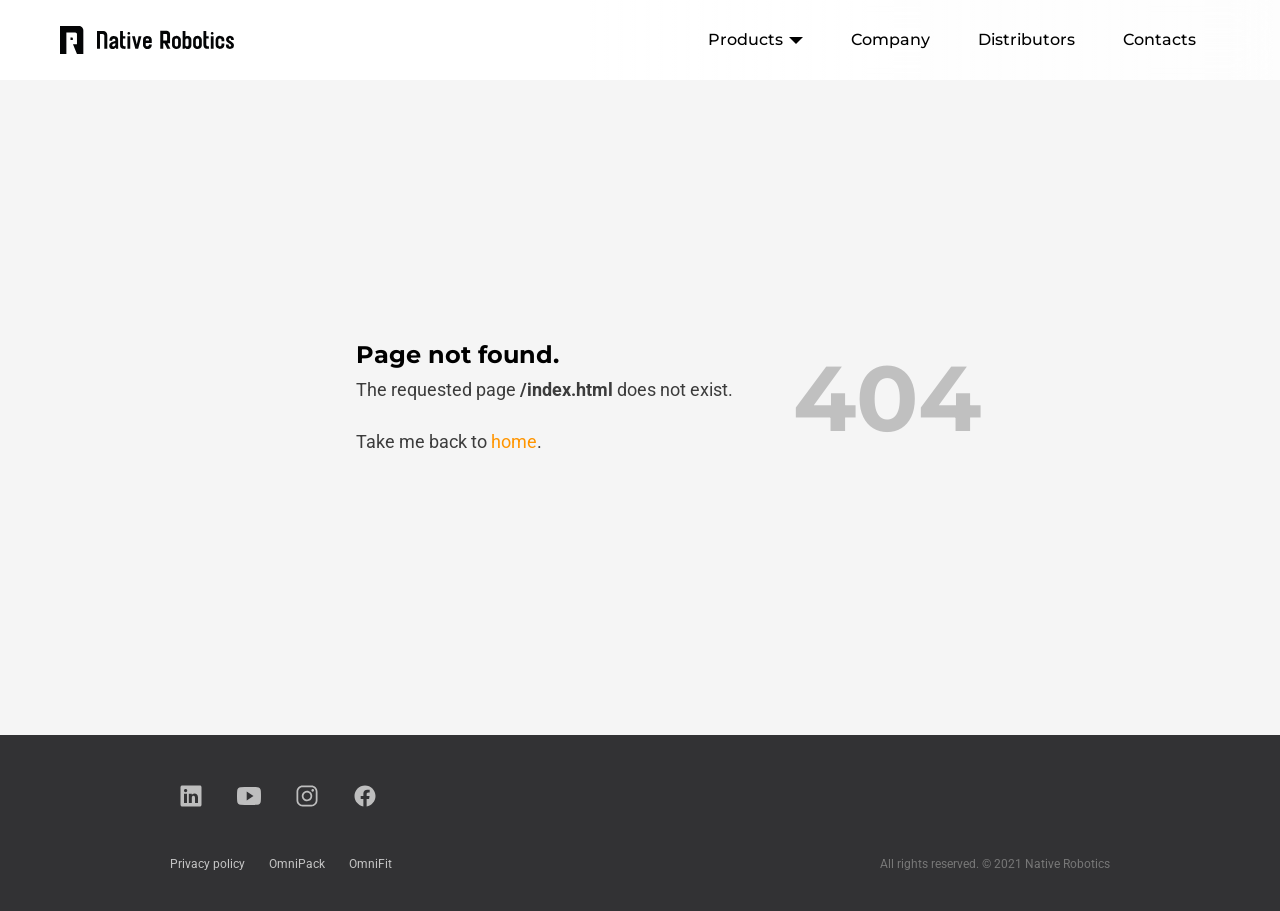
<file: index.html>
<!DOCTYPE html>
<html lang="en">
  <head>
    <meta charset="utf-8">
    <link rel="icon" type="image/png" sizes="32x32" href="favicon-32x32.png">
    <link rel="icon" type="image/png" sizes="16x16" href="favicon-16x16.png">
    <meta name="description" content="Perfect apps for robots. Reduce your costs and simplify operations with a cutting-edge palletization software. Boost your sales with latest AR features.">
    <meta name="viewport" content="width=device-width, initial-scale=1, shrink-to-fit=no, user-scalable=no, viewport-fit=cover">
    <meta property="og:site_name" content="Native Robotics" />
    <meta property="og:description" content="Perfect apps for robots." />
    <link rel="preconnect" href="https://fonts.gstatic.com">
    <link href="https://fonts.googleapis.com/css2?family=Montserrat:wght@500;600;700&display=swap" rel="stylesheet">
    <link href="https://fonts.googleapis.com/css2?family=Roboto:wght@400;500;700&display=swap" rel="stylesheet">
    <script src="https://api-maps.yandex.ru/2.1/?lang=en_US&amp;apikey=b3a56a64-bc40-48ae-a5f1-8d14943692b0" type="text/javascript"></script>
    <title>Native Robotics</title>
    <link rel="stylesheet" type="text/css" href="/styles/main.css" />
    <script src="https://polyfill.io/v3/polyfill.min.js?features=default"></script>
    <script>
      // Custom event support.
      if (!window.CustomEvent) {
        (() => {
            const CustomEvent = (event, params) => {
                const evt = document.createEvent('CustomEvent');
                params = params || { bubbles: false, cancelable: false, detail: undefined };
                evt.initCustomEvent(event, params.bubbles, params.cancelable, params.detail);
                return evt;
            };

            CustomEvent.prototype = window.Event.prototype;

            window.CustomEvent = CustomEvent;
        })();
      }
    </script>
    <!-- Start Single Page Apps for GitHub Pages -->
    <script type="text/javascript">
      // Single Page Apps for GitHub Pages
      // https://github.com/rafrex/spa-github-pages
      // Copyright (c) 2016 Rafael Pedicini, licensed under the MIT License
      // ----------------------------------------------------------------------
      // This script checks to see if a redirect is present in the query string
      // and converts it back into the correct url and adds it to the
      // browser's history using window.history.replaceState(...),
      // which won't cause the browser to attempt to load the new url.
      // When the single page app is loaded further down in this file,
      // the correct url will be waiting in the browser's history for
      // the single page app to route accordingly.
      (function(l) {
        if (l.search) {
          var q = {};
          l.search.slice(1).split('&').forEach(function(v) {
            var a = v.split('=');
            q[a[0]] = a.slice(1).join('=').replace(/~and~/g, '&');
          });
          if (q.p !== undefined) {
            window.history.replaceState(null, null,
                    l.pathname.slice(0, -1) + (q.p || '') +
                    (q.q ? ('?' + q.q) : '') +
                    l.hash
            );
          }
        }
      }(window.location))
    </script>
    <!-- End Single Page Apps for GitHub Pages -->
    <!-- Yandex.Metrika counter -->
    <script type="text/javascript" >
      (function(m,e,t,r,i,k,a){m[i]=m[i]||function(){(m[i].a=m[i].a||[]).push(arguments)};
        m[i].l=1*new Date();k=e.createElement(t),a=e.getElementsByTagName(t)[0],k.async=1,k.src=r,a.parentNode.insertBefore(k,a)})
      (window, document, "script", "https://mc.yandex.ru/metrika/tag.js", "ym");

      ym(54106876, "init", {
        clickmap:true,
        trackLinks:true,
        accurateTrackBounce:true,
        webvisor:true
      });
    </script>
    <noscript><div><img src="https://mc.yandex.ru/watch/54106876" style="position:absolute; left:-9999px;" alt="" /></div></noscript>
    <!-- /Yandex.Metrika counter -->
  </head>
  <body>
    <noscript>
      You need to enable JavaScript to run this app.
    </noscript>
    <div id="root"></div>
  </body>
  <script type="text/javascript" src="/js/main.bundle.js"></script>
</html>
</file>
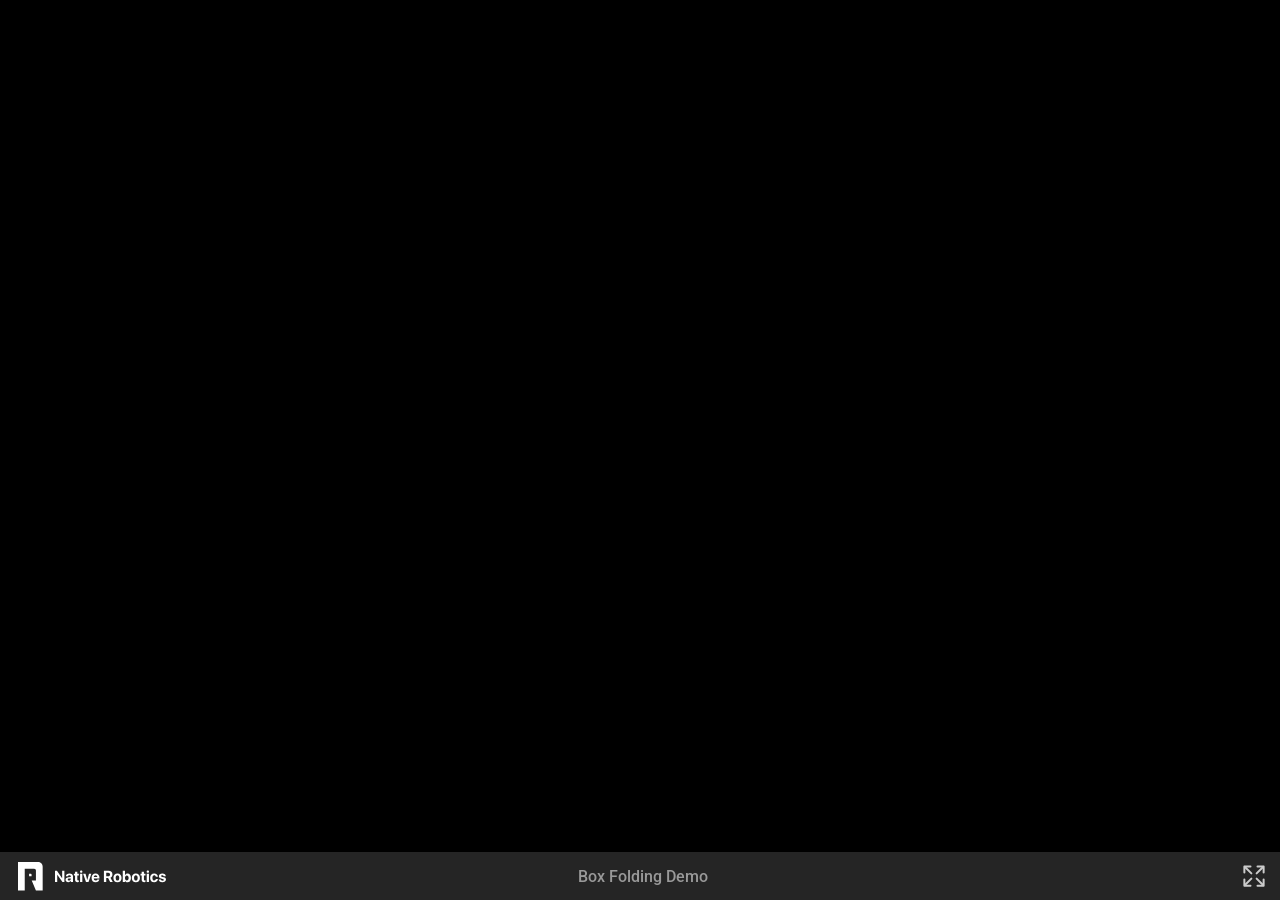
<file: box_folding_demo.html>
<!DOCTYPE html>
<html lang="en-us">
  <head>
    <meta charset="utf-8">
    <meta http-equiv="Content-Type" content="text/html; charset=utf-8">
    <title>Box Folding</title>
    <link href="https://fonts.googleapis.com/css2?family=Roboto:wght@400;500;700&display=swap" rel="stylesheet">
    <link rel="icon" type="image/png" sizes="32x32" href="favicon-32x32.png">
    <link rel="icon" type="image/png" sizes="16x16" href="favicon-16x16.png">
    <link rel="stylesheet" href="TemplateData/style.css">
    <!-- Yandex.Metrika counter -->
    <script type="text/javascript" >
      (function(m,e,t,r,i,k,a){m[i]=m[i]||function(){(m[i].a=m[i].a||[]).push(arguments)};
        m[i].l=1*new Date();k=e.createElement(t),a=e.getElementsByTagName(t)[0],k.async=1,k.src=r,a.parentNode.insertBefore(k,a)})
      (window, document, "script", "https://mc.yandex.ru/metrika/tag.js", "ym");

      ym(54106876, "init", {
        clickmap:true,
        trackLinks:true,
        accurateTrackBounce:true,
        webvisor:true
      });
    </script>
    <noscript><div><img src="https://mc.yandex.ru/watch/54106876" style="position:absolute; left:-9999px;" alt="" /></div></noscript>
    <!-- /Yandex.Metrika counter -->
    <script src="TemplateData/UnityProgress.js"></script>
    <script src="Build/UnityLoader.js"></script>
    <script>
      var gameInstance = UnityLoader.instantiate("gameContainer", "https://nativeroboticsstorage.blob.core.windows.net/builds/BoxFoldingWebGL.json", {onProgress: UnityProgress});
    </script>
  </head>
  <body>
    <div class="webgl-content">
      <div id="gameContainer" style="width: 100vw; height: 90vh"></div>
      <div class="footer">
        <div class="nr-logo">
          <object type="image/svg+xml" data="logo-webgl.svg"></object>
        </div>
        <div class="title">Box Folding Demo</div>
        <div class="fullscreen" onclick="gameInstance.SetFullscreen(1)">
          <div class="fullscreen-icon">
            <svg width="28" height="28" viewBox="0 0 28 28" fill="none" xmlns="http://www.w3.org/2000/svg">
              <path d="M23.625 17.5V23.625H17.5" stroke="#F5F5F5" stroke-width="2" stroke-linecap="round" stroke-linejoin="round"/>
              <path d="M23.0672 23.0655L16.625 16.625" stroke="#F5F5F5" stroke-width="2" stroke-linecap="round" stroke-linejoin="round"/>
              <path d="M4.375 10.5V4.375H10.5" stroke="#F5F5F5" stroke-width="2" stroke-linecap="round" stroke-linejoin="round"/>
              <path d="M4.93274 4.93451L11.3749 11.3751" stroke="#F5F5F5" stroke-width="2" stroke-linecap="round" stroke-linejoin="round"/>
              <path d="M17.5 4.375H23.625V10.5" stroke="#F5F5F5" stroke-width="2" stroke-linecap="round" stroke-linejoin="round"/>
              <path d="M23.0655 4.9328L16.625 11.375" stroke="#F5F5F5" stroke-width="2" stroke-linecap="round" stroke-linejoin="round"/>
              <path d="M10.5 23.625H4.375V17.5" stroke="#F5F5F5" stroke-width="2" stroke-linecap="round" stroke-linejoin="round"/>
              <path d="M4.93445 23.0672L11.375 16.625" stroke="#F5F5F5" stroke-width="2" stroke-linecap="round" stroke-linejoin="round"/>
            </svg>
          </div>
        </div>
      </div>
    </div>
  </body>
  <script type="text/javascript">
    let height = window.innerHeight - 48;
    document.getElementById('gameContainer').style.height = height + 'px';
  </script>
</html>
</file>
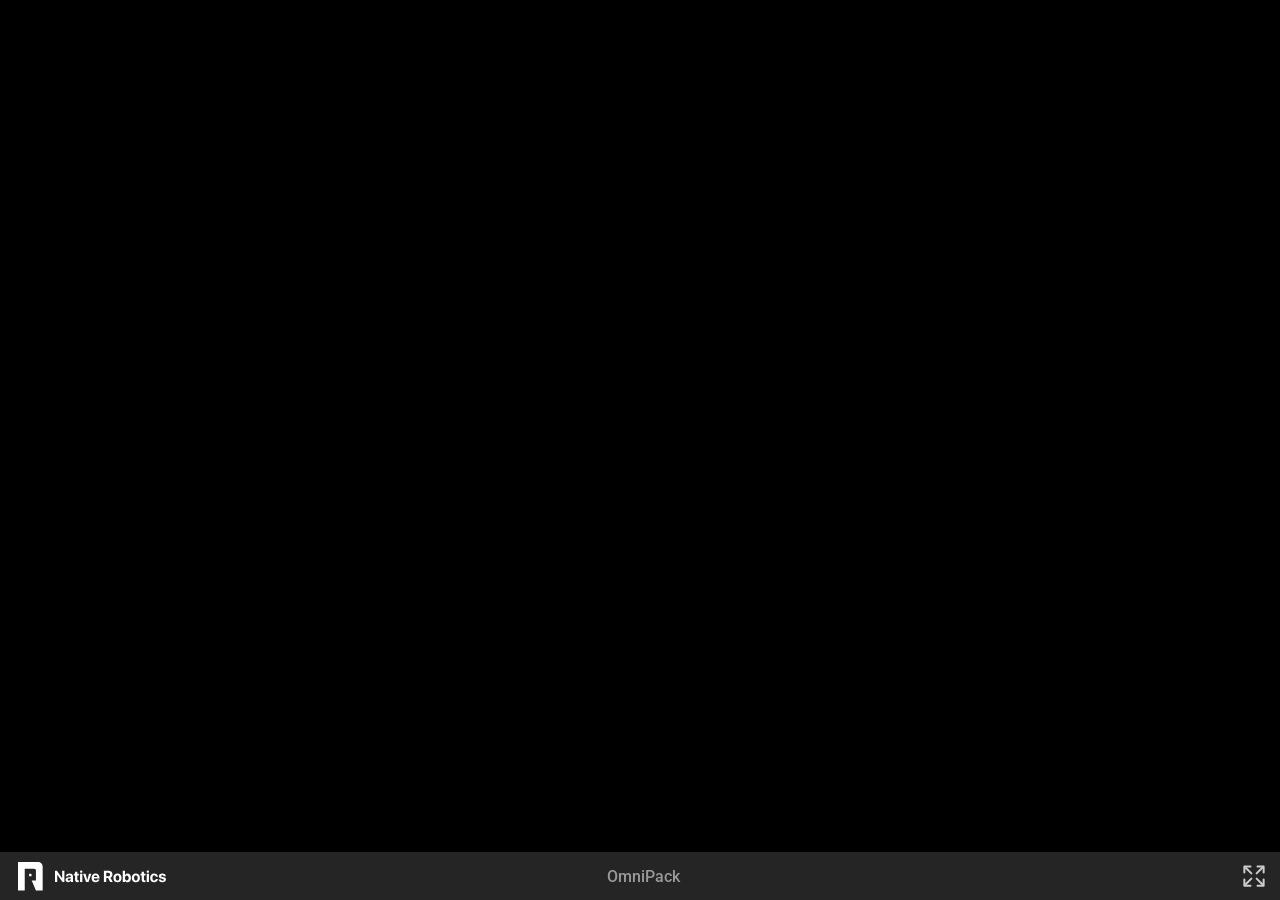
<file: demo.html>
<!DOCTYPE html>
<html lang="en-us">
<head>
    <meta charset="utf-8">
    <meta http-equiv="Content-Type" content="text/html; charset=utf-8">
    <title>OmniPack Demo</title>
    <link href="https://fonts.googleapis.com/css2?family=Roboto:wght@400;500;700&display=swap" rel="stylesheet">
    <link rel="icon" type="image/png" sizes="32x32" href="favicon-32x32.png">
    <link rel="icon" type="image/png" sizes="16x16" href="favicon-16x16.png">
    <link rel="stylesheet" href="TemplateData/style.css">
    <link rel="stylesheet" href="responsiveMinimalTemplateStyles.css"/>
    <script src="Build/UnityLoader.js"></script>
    <script src="TemplateData/UnityProgress.js"></script>
    <script src="responsiveMinimalTemplateLoader.js"></script>
    <script>
        instantiateUnity("https://nativeroboticsstorage.blob.core.windows.net/builds/OmniPackWebGL.json");
    </script>
</head>
<body>
<div class="webgl-content">
    <div id="gameContainer" style="width: 100vw; height: 90vh"></div>
    <div class="footer">
        <div class="nr-logo">
            <object type="image/svg+xml" data="logo-webgl.svg"></object>
        </div>
        <div class="title">OmniPack</div>
        <div class="fullscreen" onclick="unityInstance.SetFullscreen(1)">
            <div class="fullscreen-icon">
                <svg width="28" height="28" viewBox="0 0 28 28" fill="none" xmlns="http://www.w3.org/2000/svg">
                    <path d="M23.625 17.5V23.625H17.5" stroke="#F5F5F5" stroke-width="2" stroke-linecap="round"
                          stroke-linejoin="round"/>
                    <path d="M23.0672 23.0655L16.625 16.625" stroke="#F5F5F5" stroke-width="2" stroke-linecap="round"
                          stroke-linejoin="round"/>
                    <path d="M4.375 10.5V4.375H10.5" stroke="#F5F5F5" stroke-width="2" stroke-linecap="round"
                          stroke-linejoin="round"/>
                    <path d="M4.93274 4.93451L11.3749 11.3751" stroke="#F5F5F5" stroke-width="2" stroke-linecap="round"
                          stroke-linejoin="round"/>
                    <path d="M17.5 4.375H23.625V10.5" stroke="#F5F5F5" stroke-width="2" stroke-linecap="round"
                          stroke-linejoin="round"/>
                    <path d="M23.0655 4.9328L16.625 11.375" stroke="#F5F5F5" stroke-width="2" stroke-linecap="round"
                          stroke-linejoin="round"/>
                    <path d="M10.5 23.625H4.375V17.5" stroke="#F5F5F5" stroke-width="2" stroke-linecap="round"
                          stroke-linejoin="round"/>
                    <path d="M4.93445 23.0672L11.375 16.625" stroke="#F5F5F5" stroke-width="2" stroke-linecap="round"
                          stroke-linejoin="round"/>
                </svg>
            </div>
        </div>
    </div>
</div>
</body>
</html>
</file>
<file: styles/main.css>
* {
  outline: none;
}

body {
  margin: 0;
  padding: 0;
  -webkit-font-smoothing: subpixel-antialiased; /* antialiased */
  -moz-osx-font-smoothing: grayscale;
  -webkit-tap-highlight-color: rgba(0,0,0,0);
}

:root {
  --common-text-color: #37352F;
  --orange: #FF9500;
  --orange-hover: #FF7A00;
  --pearl: #F5F5F7;
  --roboto: 'Roboto', sans-serif;
}
.notfound {
  width: 100%;
  height: 75vh;
  padding-top: 60px;
  display: flex;
  flex-direction: row;
  align-items: center;
  justify-content: center;
  background: #f5f5f5;
}
@media only screen and (min-device-width: 320px) and (max-device-width: 568px) and (-webkit-min-device-pixel-ratio: 2) {
  .notfound {
    flex-direction: column;
  }
}
.notfound-content {
  display: flex;
  flex-direction: row;
  align-items: center;
}
@media only screen and (min-device-width: 320px) and (max-device-width: 568px) and (-webkit-min-device-pixel-ratio: 2) {
  .notfound-content {
    flex-direction: column-reverse;
  }
}
.notfound-content .code {
  padding-left: 60px;
}
@media only screen and (min-device-width: 320px) and (max-device-width: 568px) and (-webkit-min-device-pixel-ratio: 2) {
  .notfound-content .code {
    padding: 0;
  }
}
.notfound-content .code h1 {
  color: #C0C0C0;
  font-family: 'Montserrat', sans-serif;
  font-size: 92px;
  font-weight: 700;
  margin: 0 0;
}
.notfound-content .description {
  margin-left: 56px;
}
@media only screen and (min-device-width: 320px) and (max-device-width: 568px) and (-webkit-min-device-pixel-ratio: 2) {
  .notfound-content .description {
    margin-left: auto;
    padding: 20px;
  }
}
.notfound-content .description h1 {
  font-family: 'Montserrat', sans-serif;
  font-size: 24px;
  font-weight: 700;
  color: #000000;
  padding: 0;
  margin: 0;
}
@media only screen and (min-device-width: 320px) and (max-device-width: 568px) and (-webkit-min-device-pixel-ratio: 2) {
  .notfound-content .description h1 {
    font-size: 28px;
    text-align: center;
  }
}
.notfound-content .description p {
  padding: 8px 0 0 0;
  margin: 0;
  font-family: "Roboto", sans-serif;
  font-size: 18px;
  line-height: 26px;
  color: #3c3c3c;
  max-width: 380px;
}
.notfound-content .description p a {
  color: #ff9500;
  text-decoration: none;
}
.notfound-content .description p a:hover {
  text-decoration: underline;
}
@media only screen and (min-device-width: 320px) and (max-device-width: 568px) and (-webkit-min-device-pixel-ratio: 2) {
  .notfound-content .description p {
    text-align: center;
  }
}

header {
  position: fixed;
  width: 100%;
  height: 80px;
  padding: 0 60px;
  box-sizing: border-box;
  background: linear-gradient(270deg, rgba(255, 255, 255, 0.8) 0%, #FFFFFF 54%);
  -webkit-backdrop-filter: saturate(180%) blur(20px);
  backdrop-filter: saturate(180%) blur(20px);
  z-index: 999999;
  transition: none;
}
header.hidden {
  top: -80px;
}
@media only screen and (min-device-width: 320px) and (max-device-width: 568px) and (-webkit-min-device-pixel-ratio: 2) {
  header.hidden {
    top: -60px;
  }
}
@media only screen and (min-device-width: 320px) and (max-device-width: 568px) and (-webkit-min-device-pixel-ratio: 2) {
  header {
    background: #ffffff;
    padding: 0 20px;
    height: 60px;
    -webkit-backdrop-filter: none;
    backdrop-filter: none;
  }
}
header .header-content {
  display: flex;
  flex-direction: row;
  align-items: center;
  justify-content: space-between;
  height: 80px;
}
@media only screen and (min-device-width: 320px) and (max-device-width: 568px) and (-webkit-min-device-pixel-ratio: 2) {
  header .header-content {
    padding: 0;
    height: 60px;
  }
}
header .header-content .nr-top-logo {
  width: 174px;
  height: 28px;
}
@media only screen and (min-device-width: 320px) and (max-device-width: 568px) and (-webkit-min-device-pixel-ratio: 2) {
  header .header-content .nr-top-logo {
    overflow: hidden;
    width: 24px;
  }
}
header .header-content .open-menu {
  display: none;
}
@media only screen and (min-device-width: 320px) and (max-device-width: 568px) and (-webkit-min-device-pixel-ratio: 2) {
  header .header-content .open-menu {
    flex-basis: 0;
    flex-shrink: 0;
    flex-grow: 1;
    box-sizing: border-box;
    display: block;
  }
}
header .header-content .open-menu--icon {
  width: 42px;
  height: 42px;
}
header .header-content .open-menu--icon::after,
header .header-content .open-menu--icon::before {
  content: '';
  width: 24px;
  height: 2px;
  display: block;
  border-radius: 1px;
  position: absolute;
  background: #000;
  margin-left: 10px;
  margin-top: 16px;
  transform-origin: center;
}
header .header-content .open-menu--icon::before {
  margin-top: 24px;
}
header .header-content .open-menu--icon.pressed::after {
  animation: topLine 0.2s ease-in forwards;
}
header .header-content .open-menu--icon.pressed::before {
  animation: botLine 0.2s ease-in forwards;
}
header .header-content .open-menu--icon.unpressed::after {
  animation: topLineClose 0.2s ease-in backwards;
}
header .header-content .open-menu--icon.unpressed::before {
  animation: botLineClose 0.2s ease-in backwards;
}
header .header-content .topbar-right {
  display: none;
}
@media only screen and (min-device-width: 320px) and (max-device-width: 568px) and (-webkit-min-device-pixel-ratio: 2) {
  header .header-content .topbar-right {
    display: block;
    flex-basis: 0;
    flex-shrink: 0;
    flex-grow: 1;
    box-sizing: border-box;
  }
}
header .header-content .menu {
  display: flex;
  flex-direction: row;
  align-items: flex-start;
  justify-content: flex-start;
}
@media only screen and (min-device-width: 320px) and (max-device-width: 568px) and (-webkit-min-device-pixel-ratio: 2) {
  header .header-content .menu {
    display: none;
  }
}
header .header-content .menu a {
  text-decoration: none;
}
header .header-content .menu-link {
  height: 80px;
  display: flex;
  position: relative;
  flex-direction: column;
  align-items: stretch;
  justify-content: center;
}
header .header-content .menu-link--label {
  display: flex;
  flex-direction: column;
  justify-content: center;
  align-items: center;
  height: 80px;
  padding: 14px 24px 0 24px;
  font-family: 'Montserrat', sans-serif;
  font-weight: 500;
  font-size: 16px;
  line-height: 16px;
  text-decoration: none;
  color: #000;
}
header .header-content .menu-link--label.expandable span::after {
  content: '';
  position: relative;
  float: right;
  margin-top: 5px;
  margin-left: 6px;
  width: 0;
  height: 0;
  border-left: 7px solid transparent;
  border-right: 7px solid transparent;
  border-top: 7px solid #000;
}
header .header-content .menu-link--pane {
  height: 4px;
  border-radius: 1px;
  background: transparent;
  align-self: stretch;
  margin-top: 10px;
}
header .header-content .menu-link.active .menu-link--pane {
  background: #ff9500;
}
header .header-content .menu-link.active:hover .menu-link--pane {
  background: #ff9500;
}
header .header-content .menu-link--dropdown {
  display: none;
  background: #000;
  border: 1px solid rgba(255, 255, 255, 0.12);
  padding: 12px 24px;
  position: absolute;
  top: 80px;
  left: 0px;
  cursor: default;
  border-bottom-right-radius: 2px;
  border-bottom-left-radius: 2px;
}
header .header-content .menu-link--dropdown-item {
  font-family: 'Montserrat', sans-serif;
  font-size: 16px;
  line-height: 20px;
  padding: 16px 0;
}
header .header-content .menu-link--dropdown-item a {
  color: #ffffff;
}
header .header-content .menu-link--dropdown-item a:hover {
  color: #FF9500;
  text-decoration: underline;
}
header .header-content .menu-link:hover .menu-link--pane {
  background: rgba(0, 0, 0, 0.12);
}
header .header-content .menu-link:hover .menu-link--dropdown {
  display: block;
}
header .mobile-menu {
  display: block;
  transform-origin: center top;
  transition: transform 0.26s ease-in-out;
  transform: scaleY(0);
}
@media only screen and (min-device-width: 320px) and (max-device-width: 568px) and (-webkit-min-device-pixel-ratio: 2) {
  header .mobile-menu {
    position: fixed;
    background: #ffffff;
    top: 60px;
    bottom: 0;
    left: 0;
    right: 0;
    padding-top: 20px;
  }
}
header .mobile-menu.opened {
  transform: scaleY(1);
}
header .mobile-menu--section {
  margin-bottom: 40px;
  padding: 0 16px;
}
header .mobile-menu--section .label {
  font-family: 'Roboto', sans-serif;
  font-weight: 400;
  color: #8e8e93;
  line-height: 19px;
  margin-bottom: 10px;
}
header .mobile-menu--section .item a {
  color: #000;
  text-decoration: none;
}
header .mobile-menu--section .item a .item-label {
  font-family: 'Montserrat', sans-serif;
  font-size: 18px;
  line-height: 22px;
  font-weight: 500;
  font-style: normal;
  padding: 16px 12px;
  border-bottom: 1px solid rgba(0, 0, 0, 0.08);
}
header .mobile-menu--section .item a .item-label:hover {
  background: rgba(0, 0, 0, 0.08);
  border-radius: 4px;
  border-bottom: 1px solid transparent;
}
header .mobile-menu--section .item:last-child a .item-label {
  border: none;
}
@keyframes topLine {
  0% {
    transform: translateY(0px) rotate(0);
  }
  50% {
    transform: translateY(4px) rotate(0);
  }
  100% {
    transform: translateY(4px) rotate(-45deg);
  }
}
@keyframes botLine {
  0% {
    transform: translateY(0px) rotate(0);
  }
  50% {
    transform: translateY(-4px) rotate(0);
  }
  100% {
    transform: translateY(-4px) rotate(45deg);
  }
}
@keyframes topLineClose {
  0% {
    transform: translateY(4px) rotate(-45deg);
  }
  50% {
    transform: translateY(4px) rotate(0);
  }
  100% {
    transform: translateY(0px) rotate(0);
  }
}
@keyframes botLineClose {
  0% {
    transform: translateY(-4px) rotate(45deg);
  }
  50% {
    transform: translateY(-4px) rotate(0);
  }
  100% {
    transform: translateY(0px) rotate(0);
  }
}
@keyframes showMenu {
  0% {
    transform: scaleY(0.1);
  }
  100% {
    transform: scaleY(1);
  }
}

.lds-spinner {
  display: block;
  position: absolute;
  left: 50%;
  top: 50%;
  transform: translateX(-50%) translateY(-50%);
  width: 40px;
  height: 40px;
}
.lds-spinner div {
  transform-origin: 20px 20px;
  animation: lds-spinner 1.2s linear infinite;
}
.lds-spinner div:after {
  content: " ";
  display: block;
  position: absolute;
  top: 3px;
  left: 18px;
  width: 3px;
  height: 9px;
  border-radius: 20%;
  background: #666666;
}
.lds-spinner div:nth-child(1) {
  transform: rotate(0deg);
  animation-delay: -1.1s;
}
.lds-spinner div:nth-child(2) {
  transform: rotate(30deg);
  animation-delay: -1s;
}
.lds-spinner div:nth-child(3) {
  transform: rotate(60deg);
  animation-delay: -0.9s;
}
.lds-spinner div:nth-child(4) {
  transform: rotate(90deg);
  animation-delay: -0.8s;
}
.lds-spinner div:nth-child(5) {
  transform: rotate(120deg);
  animation-delay: -0.7s;
}
.lds-spinner div:nth-child(6) {
  transform: rotate(150deg);
  animation-delay: -0.6s;
}
.lds-spinner div:nth-child(7) {
  transform: rotate(180deg);
  animation-delay: -0.5s;
}
.lds-spinner div:nth-child(8) {
  transform: rotate(210deg);
  animation-delay: -0.4s;
}
.lds-spinner div:nth-child(9) {
  transform: rotate(240deg);
  animation-delay: -0.3s;
}
.lds-spinner div:nth-child(10) {
  transform: rotate(270deg);
  animation-delay: -0.2s;
}
.lds-spinner div:nth-child(11) {
  transform: rotate(300deg);
  animation-delay: -0.1s;
}
.lds-spinner div:nth-child(12) {
  transform: rotate(330deg);
  animation-delay: 0s;
}
@keyframes lds-spinner {
  0% {
    opacity: 1;
  }
  100% {
    opacity: 0;
  }
}
</file>
<file: TemplateData/style.css>
html, body {
    padding: 0;
    margin: 0;
}

body {
    background: #000000;
}

.webgl-content * {
    border: 0;
    margin: 0;
    padding: 0;
}

.webgl-content {
    /*position: absolute;*/
    /*top: 50%;*/
    /*left: 50%;*/
    /*-webkit-transform: translate(-50%, -50%);*/
    /*transform: translate(-50%, -50%);*/
    /*border-radius: 0  0 10px 10px;*/
    overflow: hidden;
    /*display: flex;*/
    /*flex-direction: column;*/
    /*height: 100vh;*/
}

.webgl-content .logo, .progress {
    position: absolute;
    left: 50%;
    top: 50%;
    -webkit-transform: translate(-50%, -50%);
    transform: translate(-50%, -50%);
}

.webgl-content .logo {
    background: url('progressLogo.Light.png') no-repeat center / contain;
    width: 154px;
    height: 130px;
}

.webgl-content .progress {
    height: 18px;
    width: 141px;
    margin-top: 90px;
}

.webgl-content .progress .empty {
    background: url('progressEmpty.Light.png') no-repeat right / cover;
    float: right;
    width: 100%;
    height: 100%;
    display: inline-block;
}

.webgl-content .progress .full {
    background: url('progressFull.Light.png') no-repeat left / cover;
    float: left;
    width: 0%;
    height: 100%;
    display: inline-block;
}

.webgl-content .logo.Dark {
    background-image: url('progressLogo.Dark.png');
}

.webgl-content .progress.Dark .empty {
    background-image: url('progressEmpty.Dark.png');
}

.webgl-content .progress.Dark .full {
    background-image: url('progressFull.Dark.png');
}

.webgl-content .footer {
    background: #252525;
    padding: 10px 12px;
    display: flex;
    justify-content: flex-start;
    align-items: center;
    position: absolute;
    bottom: 0;
    width: calc(100% - 24px);
    /*position: fixed;*/
    /*width: 100vw;*/
    /*box-sizing: border-box;*/
    /*bottom: 0;*/
}

.webgl-content .footer .nr-logo {
    height: 28px;
    flex-basis: 0;
    flex-shrink: 0;
    flex-grow: 1;
    margin-left: 6px;
}

.webgl-content .footer .title {
    font-size: 16px;
    font-family: 'Roboto', sans-serif;
    font-weight: 500;
    text-align: center;
    color: #999999;
    box-sizing: border-box;
    max-width: 100%;
}
.webgl-content .footer .data-button {
    margin-right: 6px;
}

.webgl-content .footer .data-item {
    margin-right: 6px;
    font-size: 14px;
}

.webgl-content .footer .data-button:hover {
    color: #FFFFFF;
    cursor: pointer;
}

.webgl-content .footer .fullscreen {
    flex-basis: 0;
    flex-shrink: 0;
    flex-grow: 1;
    display: flex;
    flex-direction: row;
    justify-content: flex-end;
    align-items: center;
}

.fullscreen-icon {
    width: 28px;
    height: 28px;
    opacity: 0.8;
}

.fullscreen-icon:hover {
    cursor: pointer;
    opacity: 1;
}
</file>
<file: responsiveMinimalTemplateStyles.css>
body {
    margin: 0px;
    width: 100%;
    height: 100%;
    margin: 0;
    padding: 0;
    overflow: hidden;
}

#gameContainer {
    justify-content: center;
    align-items: center;
    display: flex;
}

#loadingContainer {
    position: absolute;
    left: 40%;
    top: 50%;
    font-size: 400%;
    color: rgb(255, 255, 255);
    font-family: 'Roboto', sans-serif;
}

.footer {
    background: #252525;
    margin-top: 0;
    padding: 10px 12px;
    display: flex;
    justify-content: flex-start;
    align-items: center;
}

.footer .nr-logo {
    height: 28px;
    flex-basis: 0;
    flex-shrink: 0;
    flex-grow: 1;
    margin-left: 6px;
}

.footer .title {
    font-size: 16px;
    font-family: 'Roboto', sans-serif;
    font-weight: 500;
    text-align: center;
    color: #999999;
    box-sizing: border-box;
    max-width: 100%;
}

.footer .fullscreen {
    flex-basis: 0;
    flex-shrink: 0;
    flex-grow: 1;
    display: flex;
    flex-direction: row;
    justify-content: flex-end;
}
</file>
